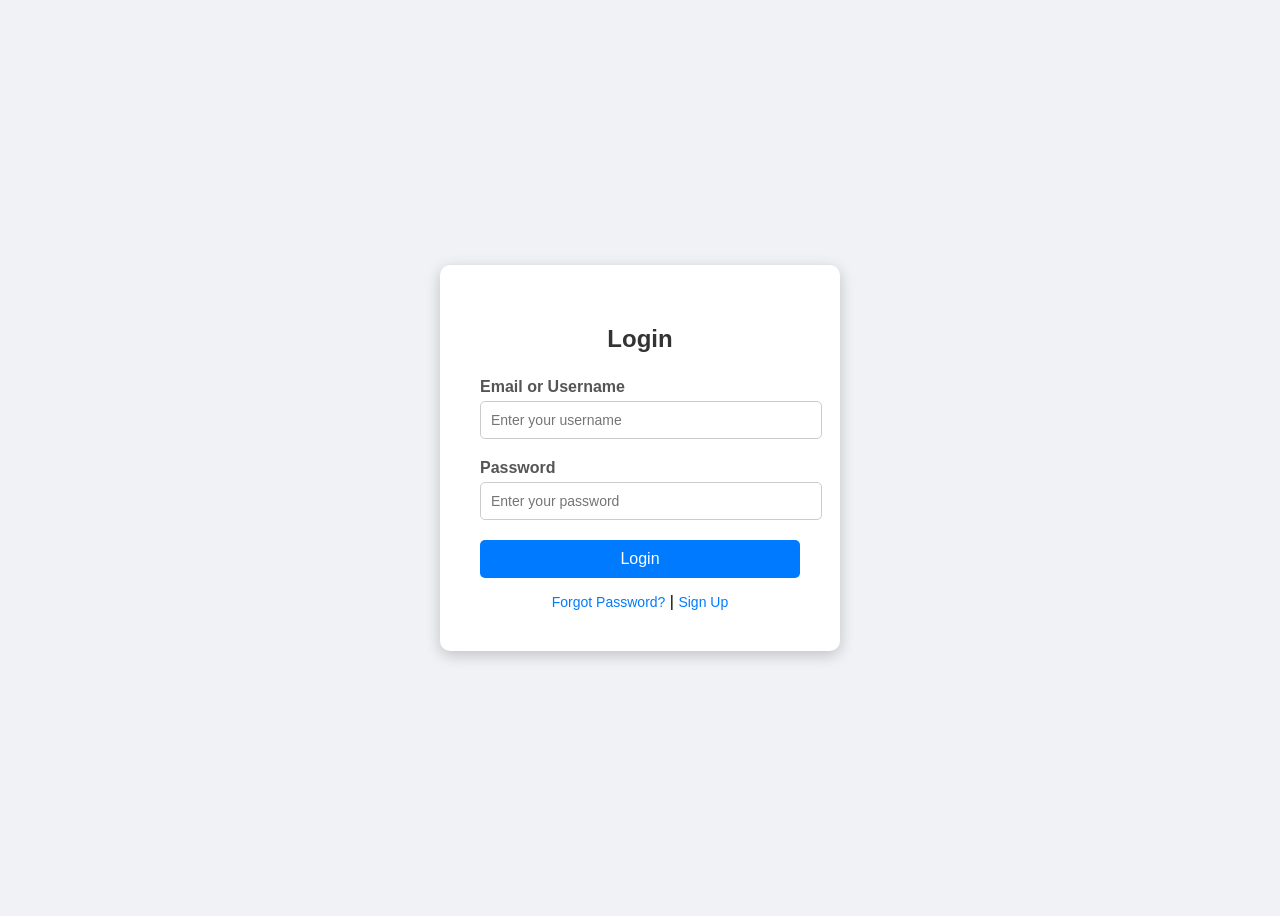
<file: test.html>
<!DOCTYPE html>
<html lang="en">
<head>
  <meta charset="UTF-8">
  <meta name="viewport" content="width=device-width, initial-scale=1.0">
  <title>Login Form</title>
  <style>
    body {
      font-family: Arial, sans-serif;
      background-color: #f0f2f5;
      display: flex;
      justify-content: center;
      align-items: center;
      height: 100vh;
    }

    .login-container {
      background-color: #fff;
      padding: 40px;
      border-radius: 10px;
      box-shadow: 0 4px 15px rgba(0, 0, 0, 0.2);
      width: 320px;
    }

    .login-container h2 {
      text-align: center;
      margin-bottom: 25px;
      color: #333;
    }

    .form-group {
      margin-bottom: 20px;
    }

    .form-group label {
      display: block;
      font-weight: bold;
      margin-bottom: 5px;
      color: #555;
    }

    .form-group input {
      width: 100%;
      padding: 10px;
      border: 1px solid #ccc;
      border-radius: 5px;
      outline: none;
      font-size: 14px;
    }

    .form-group input:focus {
      border-color: #007bff;
    }

    .login-btn {
      width: 100%;
      padding: 10px;
      background-color: #007bff;
      border: none;
      border-radius: 5px;
      color: white;
      font-size: 16px;
      cursor: pointer;
      transition: 0.3s;
    }

    .login-btn:hover {
      background-color: #0056b3;
    }

    .extra-links {
      text-align: center;
      margin-top: 15px;
    }

    .extra-links a {
      text-decoration: none;
      color: #007bff;
      font-size: 14px;
    }

    .extra-links a:hover {
      text-decoration: underline;
    }
  </style>
</head>
<body>

  <div class="login-container">
    <h2>Login</h2>
    <form>
      <div class="form-group">
        <label for="username">Email or Username</label>
        <input type="text" id="username" name="username" placeholder="Enter your username" required>
      </div>
      <div class="form-group">
        <label for="password">Password</label>
        <input type="password" id="password" name="password" placeholder="Enter your password" required>
      </div>
      <button type="submit" class="login-btn">Login</button>
      <div class="extra-links">
        <a href="#">Forgot Password?</a> | 
        <a href="#">Sign Up</a>
      </div>
    </form>
  </div>

</body>
</html>
</file>
